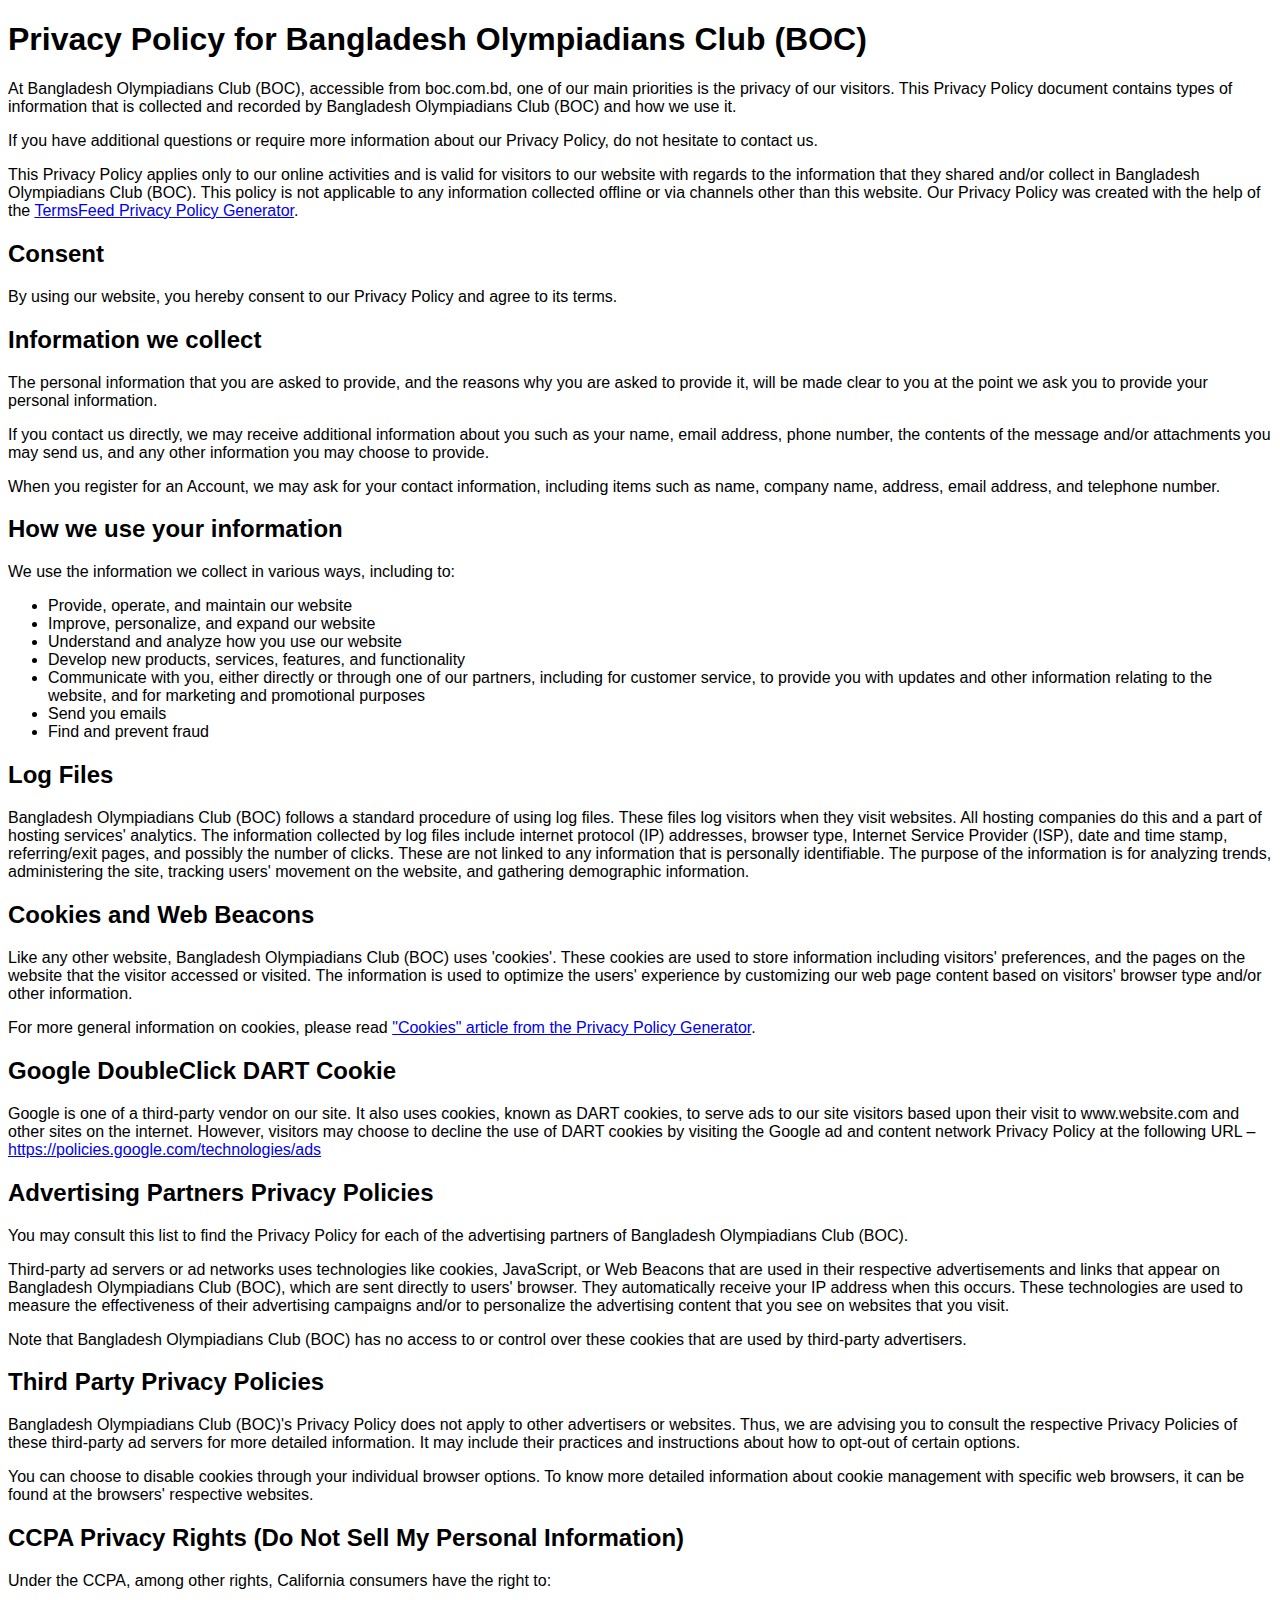
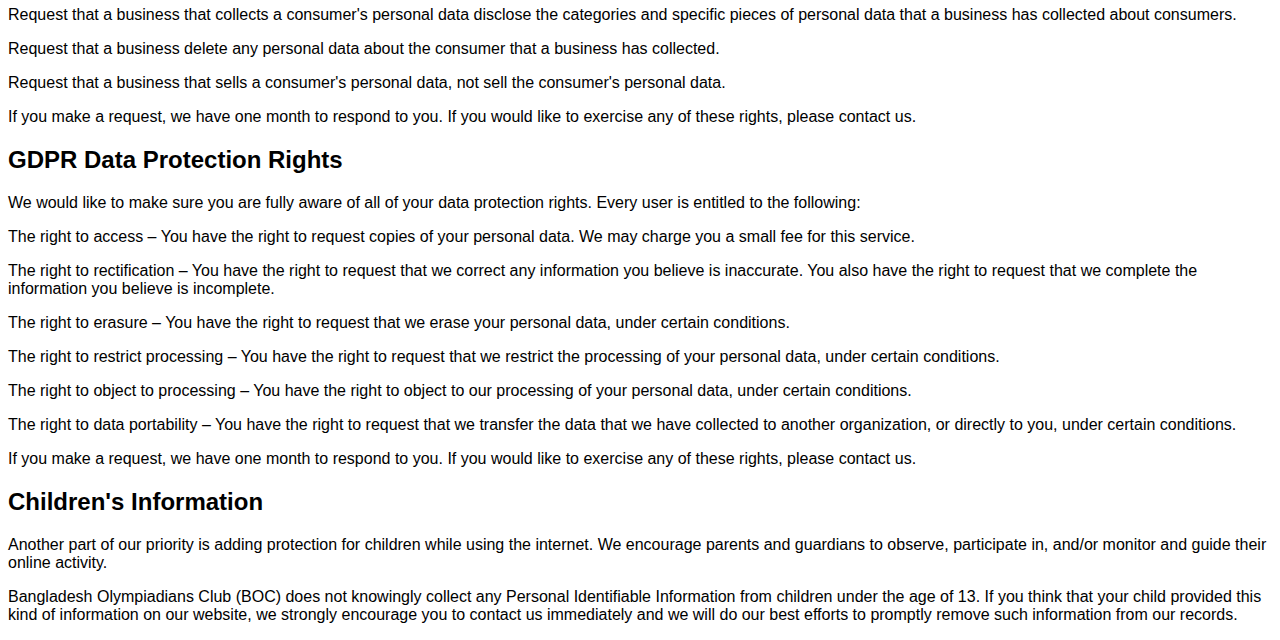
<file: boc-website-main/pages/policy.html>
<!DOCTYPE html>
<html lang="en">

<head>
    <meta charset="UTF-8">
    <meta http-equiv="X-UA-Compatible" content="IE=edge">
    <meta name="viewport" content="width=device-width, initial-scale=1.0">
    <title>Privacy Policy | BOC</title>
    <style>
        body {
            font-family: 'Segoe UI', Tahoma, Geneva, Verdana, sans-serif;
        }
    </style>
</head>

<body>
    <h1>Privacy Policy for Bangladesh Olympiadians Club (BOC)</h1>

    <p>At Bangladesh Olympiadians Club (BOC), accessible from boc.com.bd, one of our main priorities is the privacy of
        our visitors. This Privacy Policy document contains types of information that is collected and recorded by
        Bangladesh Olympiadians Club (BOC) and how we use it.</p>

    <p>If you have additional questions or require more information about our Privacy Policy, do not hesitate to contact
        us.</p>

    <p>This Privacy Policy applies only to our online activities and is valid for visitors to our website with regards
        to the information that they shared and/or collect in Bangladesh Olympiadians Club (BOC). This policy is not
        applicable to any information collected offline or via channels other than this website. Our Privacy Policy was
        created with the help of the <a href="https://www.termsfeed.com/privacy-policy-generator/">TermsFeed Privacy
            Policy Generator</a>.</p>

    <h2>Consent</h2>

    <p>By using our website, you hereby consent to our Privacy Policy and agree to its terms.</p>

    <h2>Information we collect</h2>

    <p>The personal information that you are asked to provide, and the reasons why you are asked to provide it, will be
        made clear to you at the point we ask you to provide your personal information.</p>
    <p>If you contact us directly, we may receive additional information about you such as your name, email address,
        phone number, the contents of the message and/or attachments you may send us, and any other information you may
        choose to provide.</p>
    <p>When you register for an Account, we may ask for your contact information, including items such as name, company
        name, address, email address, and telephone number.</p>

    <h2>How we use your information</h2>

    <p>We use the information we collect in various ways, including to:</p>

    <ul>
        <li>Provide, operate, and maintain our website</li>
        <li>Improve, personalize, and expand our website</li>
        <li>Understand and analyze how you use our website</li>
        <li>Develop new products, services, features, and functionality</li>
        <li>Communicate with you, either directly or through one of our partners, including for customer service, to
            provide you with updates and other information relating to the website, and for marketing and promotional
            purposes</li>
        <li>Send you emails</li>
        <li>Find and prevent fraud</li>
    </ul>

    <h2>Log Files</h2>

    <p>Bangladesh Olympiadians Club (BOC) follows a standard procedure of using log files. These files log visitors when
        they visit websites. All hosting companies do this and a part of hosting services' analytics. The information
        collected by log files include internet protocol (IP) addresses, browser type, Internet Service Provider (ISP),
        date and time stamp, referring/exit pages, and possibly the number of clicks. These are not linked to any
        information that is personally identifiable. The purpose of the information is for analyzing trends,
        administering the site, tracking users' movement on the website, and gathering demographic information.</p>

    <h2>Cookies and Web Beacons</h2>

    <p>Like any other website, Bangladesh Olympiadians Club (BOC) uses 'cookies'. These cookies are used to store
        information including visitors' preferences, and the pages on the website that the visitor accessed or visited.
        The information is used to optimize the users' experience by customizing our web page content based on visitors'
        browser type and/or other information.</p>

    <p>For more general information on cookies, please read <a
            href="https://www.generateprivacypolicy.com/#cookies">"Cookies" article from the Privacy Policy
            Generator</a>.</p>

    <h2>Google DoubleClick DART Cookie</h2>

    <p>Google is one of a third-party vendor on our site. It also uses cookies, known as DART cookies, to serve ads to
        our site visitors based upon their visit to www.website.com and other sites on the internet. However, visitors
        may choose to decline the use of DART cookies by visiting the Google ad and content network Privacy Policy at
        the following URL – <a
            href="https://policies.google.com/technologies/ads">https://policies.google.com/technologies/ads</a></p>


    <h2>Advertising Partners Privacy Policies</h2>

    <P>You may consult this list to find the Privacy Policy for each of the advertising partners of Bangladesh
        Olympiadians Club (BOC).</p>

    <p>Third-party ad servers or ad networks uses technologies like cookies, JavaScript, or Web Beacons that are used in
        their respective advertisements and links that appear on Bangladesh Olympiadians Club (BOC), which are sent
        directly to users' browser. They automatically receive your IP address when this occurs. These technologies are
        used to measure the effectiveness of their advertising campaigns and/or to personalize the advertising content
        that you see on websites that you visit.</p>

    <p>Note that Bangladesh Olympiadians Club (BOC) has no access to or control over these cookies that are used by
        third-party advertisers.</p>

    <h2>Third Party Privacy Policies</h2>

    <p>Bangladesh Olympiadians Club (BOC)'s Privacy Policy does not apply to other advertisers or websites. Thus, we are
        advising you to consult the respective Privacy Policies of these third-party ad servers for more detailed
        information. It may include their practices and instructions about how to opt-out of certain options. </p>

    <p>You can choose to disable cookies through your individual browser options. To know more detailed information
        about cookie management with specific web browsers, it can be found at the browsers' respective websites.</p>

    <h2>CCPA Privacy Rights (Do Not Sell My Personal Information)</h2>

    <p>Under the CCPA, among other rights, California consumers have the right to:</p>
    <p>Request that a business that collects a consumer's personal data disclose the categories and specific pieces of
        personal data that a business has collected about consumers.</p>
    <p>Request that a business delete any personal data about the consumer that a business has collected.</p>
    <p>Request that a business that sells a consumer's personal data, not sell the consumer's personal data.</p>
    <p>If you make a request, we have one month to respond to you. If you would like to exercise any of these rights,
        please contact us.</p>

    <h2>GDPR Data Protection Rights</h2>

    <p>We would like to make sure you are fully aware of all of your data protection rights. Every user is entitled to
        the following:</p>
    <p>The right to access – You have the right to request copies of your personal data. We may charge you a small fee
        for this service.</p>
    <p>The right to rectification – You have the right to request that we correct any information you believe is
        inaccurate. You also have the right to request that we complete the information you believe is incomplete.</p>
    <p>The right to erasure – You have the right to request that we erase your personal data, under certain conditions.
    </p>
    <p>The right to restrict processing – You have the right to request that we restrict the processing of your personal
        data, under certain conditions.</p>
    <p>The right to object to processing – You have the right to object to our processing of your personal data, under
        certain conditions.</p>
    <p>The right to data portability – You have the right to request that we transfer the data that we have collected to
        another organization, or directly to you, under certain conditions.</p>
    <p>If you make a request, we have one month to respond to you. If you would like to exercise any of these rights,
        please contact us.</p>

    <h2>Children's Information</h2>

    <p>Another part of our priority is adding protection for children while using the internet. We encourage parents and
        guardians to observe, participate in, and/or monitor and guide their online activity.</p>

    <p>Bangladesh Olympiadians Club (BOC) does not knowingly collect any Personal Identifiable Information from children
        under the age of 13. If you think that your child provided this kind of information on our website, we strongly
        encourage you to contact us immediately and we will do our best efforts to promptly remove such information from
        our records.</p>
</body>

</html>
</file>
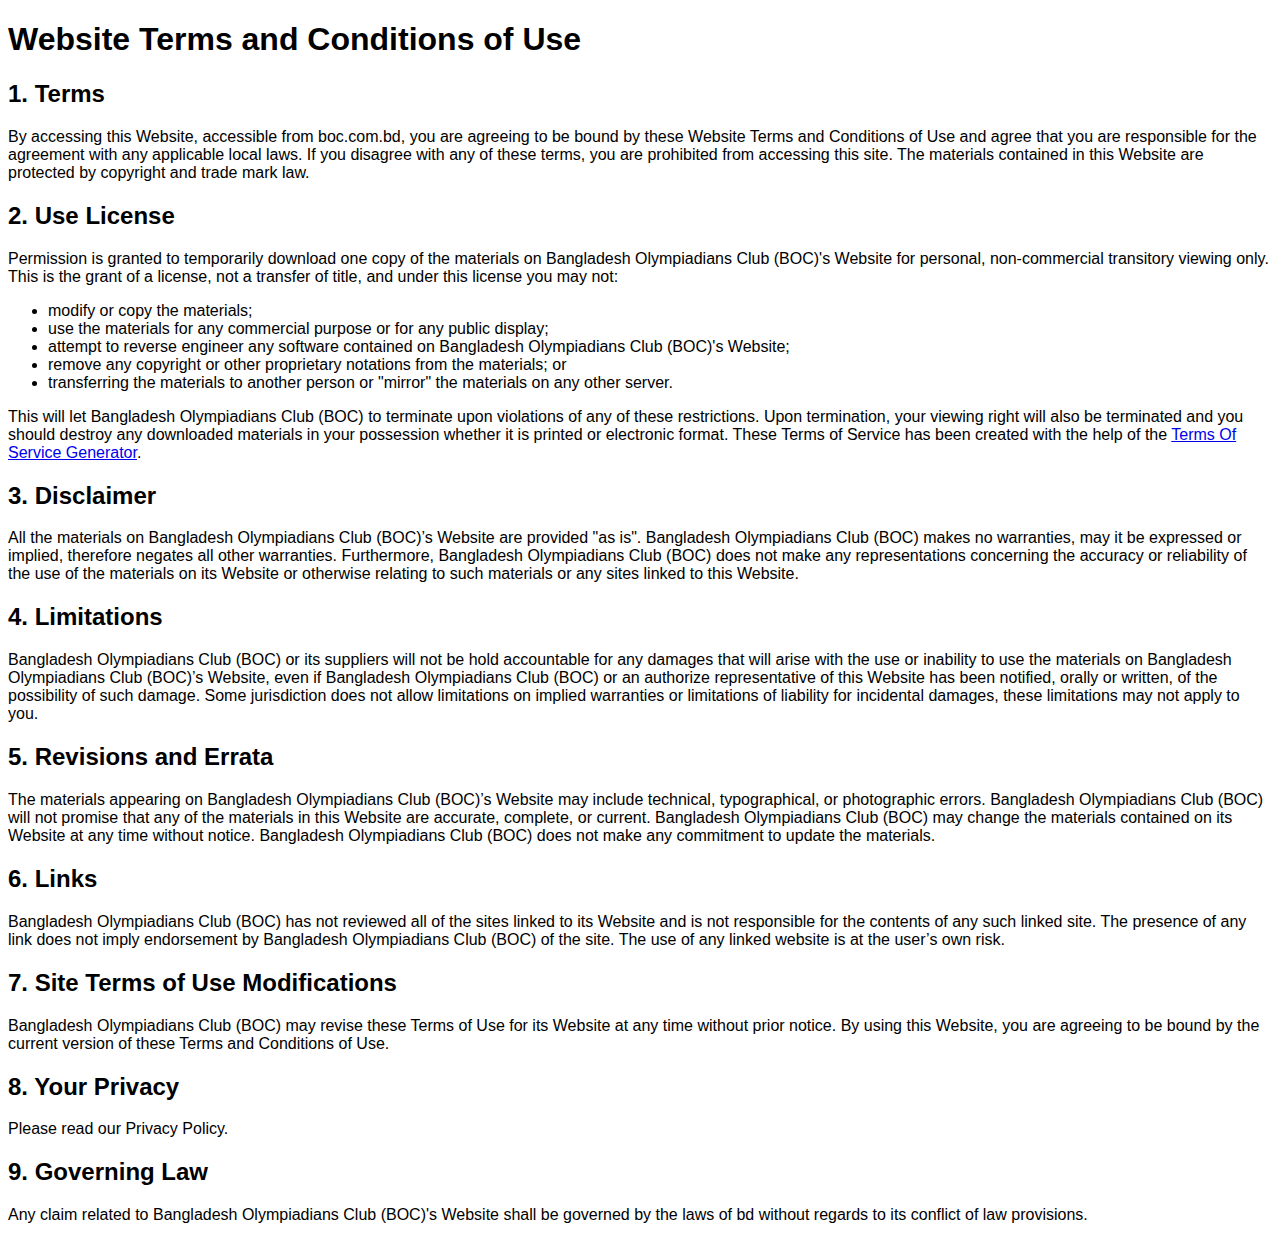
<file: boc-website-main/pages/terms.html>
<!DOCTYPE html>
<html lang="en">

<head>
    <meta charset="UTF-8">
    <meta http-equiv="X-UA-Compatible" content="IE=edge">
    <meta name="viewport" content="width=device-width, initial-scale=1.0">
    <title>Terms and Conditions | BOC</title>
    <style>
        body{
            font-family: 'Segoe UI', Tahoma, Geneva, Verdana, sans-serif;
        }
    </style>
</head>

<body>
    <h1>Website Terms and Conditions of Use</h1>

    <h2>1. Terms</h2>

    <p>By accessing this Website, accessible from boc.com.bd, you are agreeing to be bound by these Website Terms and
        Conditions of Use and agree that you are responsible for the agreement with any applicable local laws. If you
        disagree with any of these terms, you are prohibited from accessing this site. The materials contained in this
        Website are protected by copyright and trade mark law.</p>

    <h2>2. Use License</h2>

    <p>Permission is granted to temporarily download one copy of the materials on Bangladesh Olympiadians Club (BOC)'s
        Website for personal, non-commercial transitory viewing only. This is the grant of a license, not a transfer of
        title, and under this license you may not:</p>

    <ul>
        <li>modify or copy the materials;</li>
        <li>use the materials for any commercial purpose or for any public display;</li>
        <li>attempt to reverse engineer any software contained on Bangladesh Olympiadians Club (BOC)'s Website;</li>
        <li>remove any copyright or other proprietary notations from the materials; or</li>
        <li>transferring the materials to another person or "mirror" the materials on any other server.</li>
    </ul>

    <p>This will let Bangladesh Olympiadians Club (BOC) to terminate upon violations of any of these restrictions. Upon
        termination, your viewing right will also be terminated and you should destroy any downloaded materials in your
        possession whether it is printed or electronic format. These Terms of Service has been created with the help of
        the <a href="https://www.termsofservicegenerator.net">Terms Of Service Generator</a>.</p>

    <h2>3. Disclaimer</h2>

    <p>All the materials on Bangladesh Olympiadians Club (BOC)’s Website are provided "as is". Bangladesh Olympiadians
        Club (BOC) makes no warranties, may it be expressed or implied, therefore negates all other warranties.
        Furthermore, Bangladesh Olympiadians Club (BOC) does not make any representations concerning the accuracy or
        reliability of the use of the materials on its Website or otherwise relating to such materials or any sites
        linked to this Website.</p>

    <h2>4. Limitations</h2>

    <p>Bangladesh Olympiadians Club (BOC) or its suppliers will not be hold accountable for any damages that will arise
        with the use or inability to use the materials on Bangladesh Olympiadians Club (BOC)’s Website, even if
        Bangladesh Olympiadians Club (BOC) or an authorize representative of this Website has been notified, orally or
        written, of the possibility of such damage. Some jurisdiction does not allow limitations on implied warranties
        or limitations of liability for incidental damages, these limitations may not apply to you.</p>

    <h2>5. Revisions and Errata</h2>

    <p>The materials appearing on Bangladesh Olympiadians Club (BOC)’s Website may include technical, typographical, or
        photographic errors. Bangladesh Olympiadians Club (BOC) will not promise that any of the materials in this
        Website are accurate, complete, or current. Bangladesh Olympiadians Club (BOC) may change the materials
        contained on its Website at any time without notice. Bangladesh Olympiadians Club (BOC) does not make any
        commitment to update the materials.</p>

    <h2>6. Links</h2>

    <p>Bangladesh Olympiadians Club (BOC) has not reviewed all of the sites linked to its Website and is not responsible
        for the contents of any such linked site. The presence of any link does not imply endorsement by Bangladesh
        Olympiadians Club (BOC) of the site. The use of any linked website is at the user’s own risk.</p>

    <h2>7. Site Terms of Use Modifications</h2>

    <p>Bangladesh Olympiadians Club (BOC) may revise these Terms of Use for its Website at any time without prior
        notice. By using this Website, you are agreeing to be bound by the current version of these Terms and Conditions
        of Use.</p>

    <h2>8. Your Privacy</h2>

    <p>Please read our Privacy Policy.</p>

    <h2>9. Governing Law</h2>

    <p>Any claim related to Bangladesh Olympiadians Club (BOC)'s Website shall be governed by the laws of bd without
        regards to its conflict of law provisions.</p>
</body>

</html>
</file>
